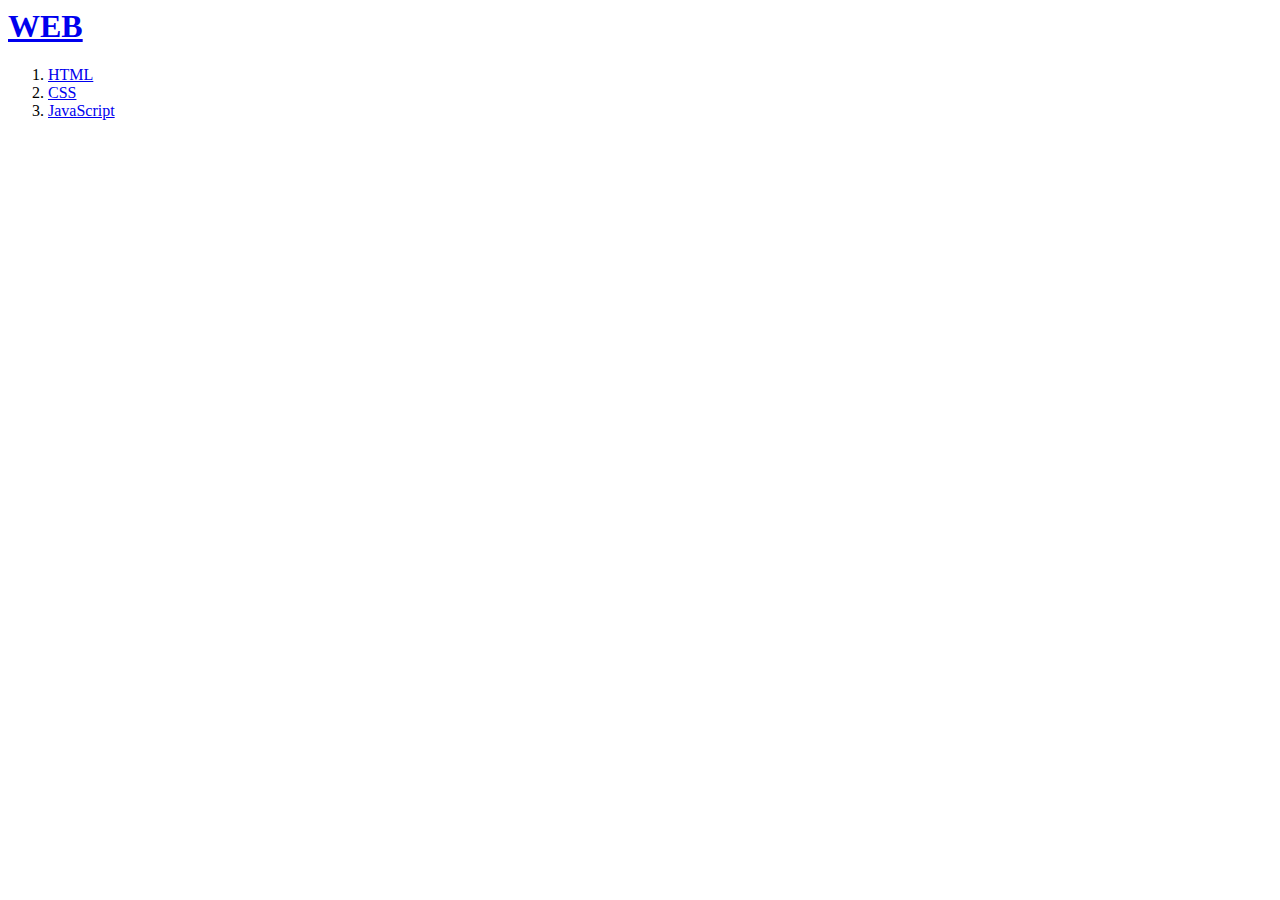
<file: index.html>
<html>
    <head>
        <title>WEB1 - html</title>
        <meta charset="utf-8">
    </head>
    <body>
        <h1><a href="index.html">WEB</a></h1>
        <ol>
            <li><a href="1.html">HTML</a></li>
            <li><a href="2.html">CSS</a></li>
            <li><a href="3.html">JavaScript</a></li>
        </ol>
    </body>
</html>
</file>
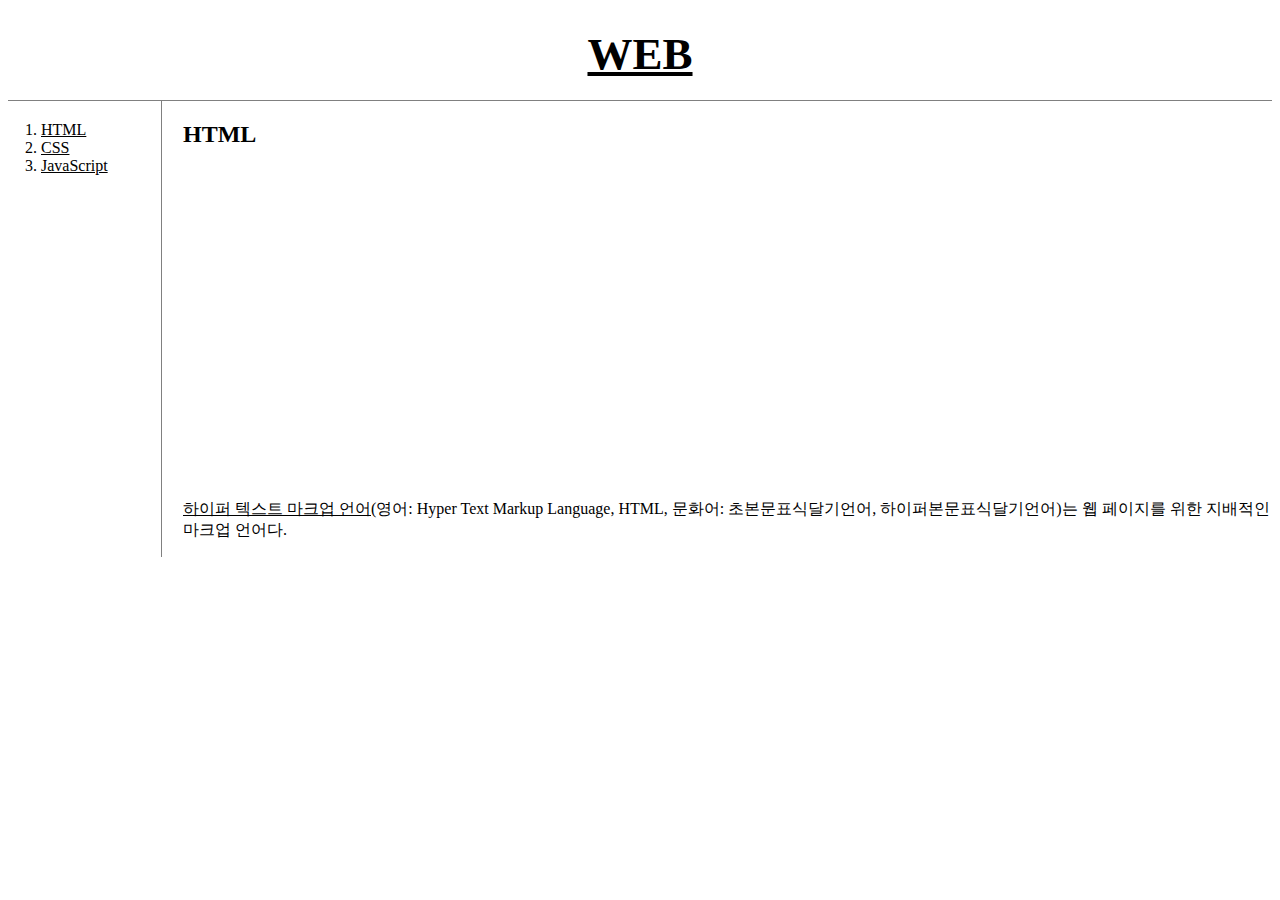
<file: 1.html>
<html>
    <head>
        <title>WEB1 - html</title>
        <meta charset="utf-8">
        <link rel="stylesheet" href="style.css">
    </head>
    <body>
        <h1><a href="index.html">WEB</a></h1>
        <div id="grid">
            <ol>
                <li><a href="1.html">HTML</a></li>
                <li><a href="2.html">CSS</a></li>
                <li><a href="3.html">JavaScript</a></li>
            </ol>
            <div id="article">
                <h2>HTML</h2>
        	<iframe width="560" height="315" src="https://www.youtube.com/embed/rgI930gqdaY" title="YouTube video player" frameborder="0" allow="accelerometer; autoplay; clipboard-write; encrypted-media; gyroscope; picture-in-picture" allowfullscreen></iframe>
    		<p><a href="https://ko.wikipedia.org/wiki/HTML" target="_blank" title="html5 specification">하이퍼 텍스트 마크업 언어</a>(영어: Hyper Text Markup Language, HTML, 문화어: 초본문표식달기언어, 하이퍼본문표식달기언어)는 웹 페이지를 위한 지배적인 마크업 언어다.</p>
            </div>
        </div>
    </body>
</html>
</file>
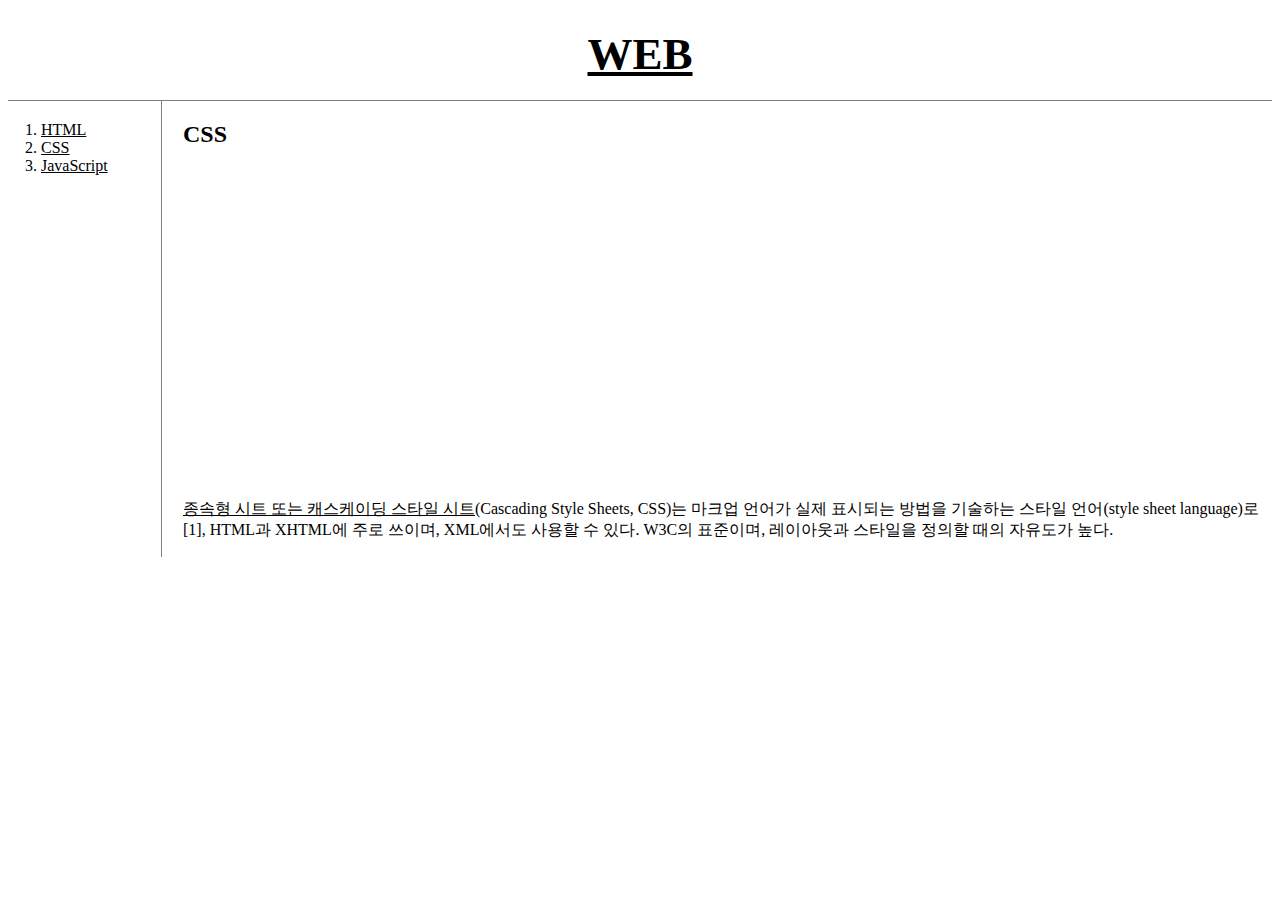
<file: 2.html>
<html>
    <head>
        <title>WEB1 - html</title>
        <meta charset="utf-8">
        <link rel="stylesheet" href="style.css">
    </head>
    <body>
        <h1><a href="index.html">WEB</a></h1>
        <div id="grid">
            <ol>
                <li><a href="1.html">HTML</a></li>
                <li><a href="2.html">CSS</a></li>
                <li><a href="3.html">JavaScript</a></li>
            </ol>
            <div id="article">
                <h2>CSS</h2>
                <iframe width="560" height="315" src="https://www.youtube.com/embed/cb7VlXqFla4" title="YouTube video player" frameborder="0" allow="accelerometer; autoplay; clipboard-write; encrypted-media; gyroscope; picture-in-picture" allowfullscreen></iframe>
                <p><a href="https://ko.wikipedia.org/wiki/CSS" target="_blank" title="CSS specification">종속형 시트 또는 캐스케이딩 스타일 시트</a>(Cascading Style Sheets, CSS)는 마크업 언어가 실제 표시되는 방법을 기술하는 스타일 언어(style sheet language)로[1], HTML과 XHTML에 주로 쓰이며, XML에서도 사용할 수 있다. W3C의 표준이며, 레이아웃과 스타일을 정의할 때의 자유도가 높다.</p>
            </div>
        </div>
    </body>
</html>
</file>
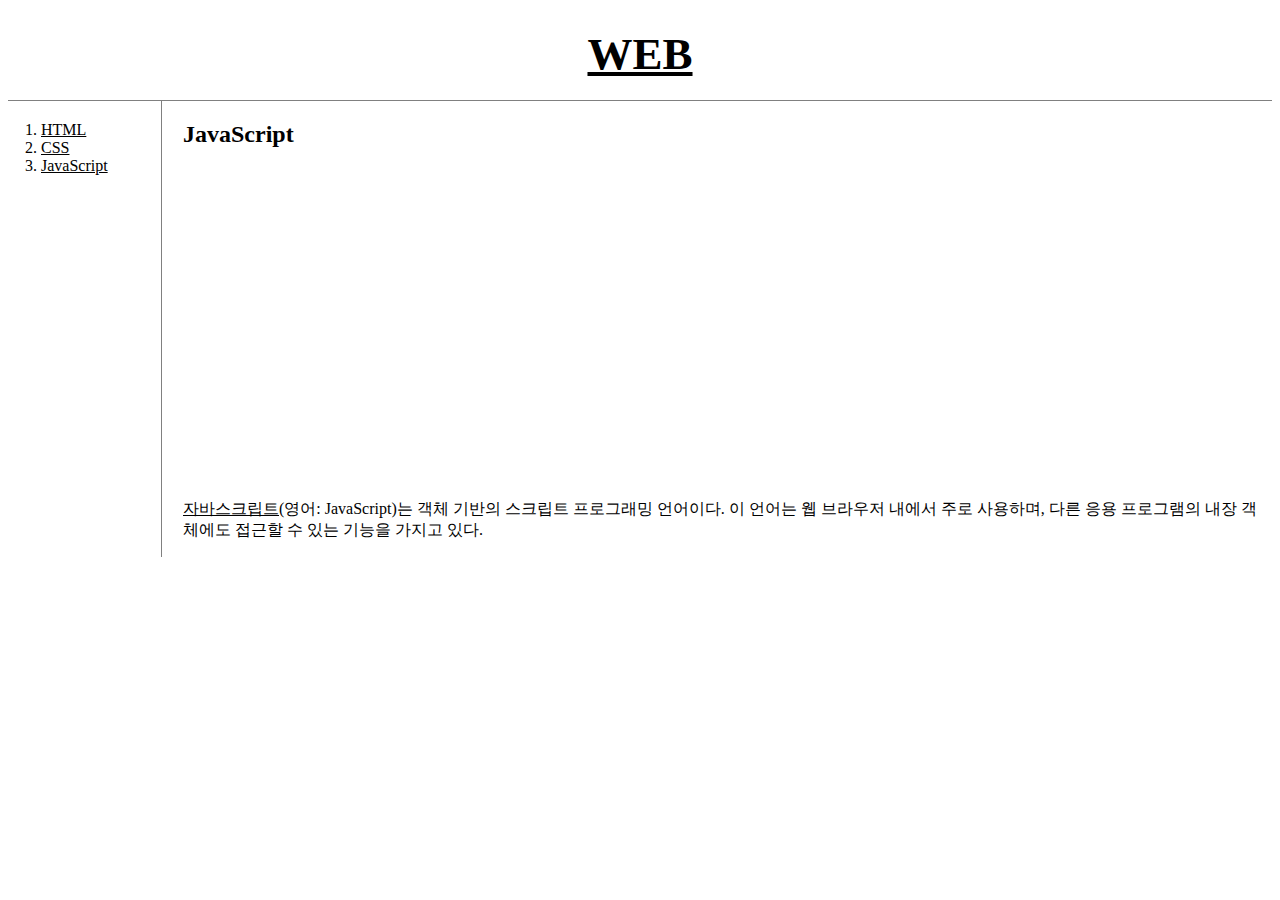
<file: 3.html>
<html>
    <head>
        <title>WEB1 - html</title>
        <meta charset="utf-8">
        <link rel="stylesheet" href="style.css">
    </head>
    <body>
        <h1><a href="index.html">WEB</a></h1>
        <div id="grid">
            <ol>
                <li><a href="1.html">HTML</a></li>
                <li><a href="2.html">CSS</a></li>
                <li><a href="3.html">JavaScript</a></li>
            </ol>
            <div id="article">
                 <h2>JavaScript</h2>
        	<iframe width="560" height="315" src="https://www.youtube.com/embed/cb7VlXqFla4" title="YouTube video player" frameborder="0" allow="accelerometer; autoplay; clipboard-write; encrypted-media; gyroscope; picture-in-picture" allowfullscreen></iframe>
        	<p><a href="https://ko.wikipedia.org/wiki/javascript" target="_blank" title="JS specification">자바스크립트</a>(영어: JavaScript)는 객체 기반의 스크립트 프로그래밍 언어이다. 이 언어는 웹 브라우저 내에서 주로 사용하며, 다른 응용 프로그램의 내장 객체에도 접근할 수 있는 기능을 가지고 있다.</p>
            </div>
        </div>
    </body>
</html>
</file>
<file: style.css>
a {
  color:black;
}
h1 {
  font-size:45px;
  text-align: center;
  border-bottom:1px solid gray;
  margin:0;
  padding:20px;
}
ol{
  border-right:1px solid gray;
  width:100px;
  margin:0;
  padding:20px;
}
#grid{
  display: grid;
  grid-template-columns: 150px 1fr;
}
#grid ol{
  padding-left:33px;
}
#grid #article{
  padding-left:25px;
}
@media(max-width:800px){
  #grid{
    display: block;
  }
  ol{
    border-right:none;
  }
  h1 {
    border-bottom:none;
  }
  body{
      margin:0;
    }
}
</file>
